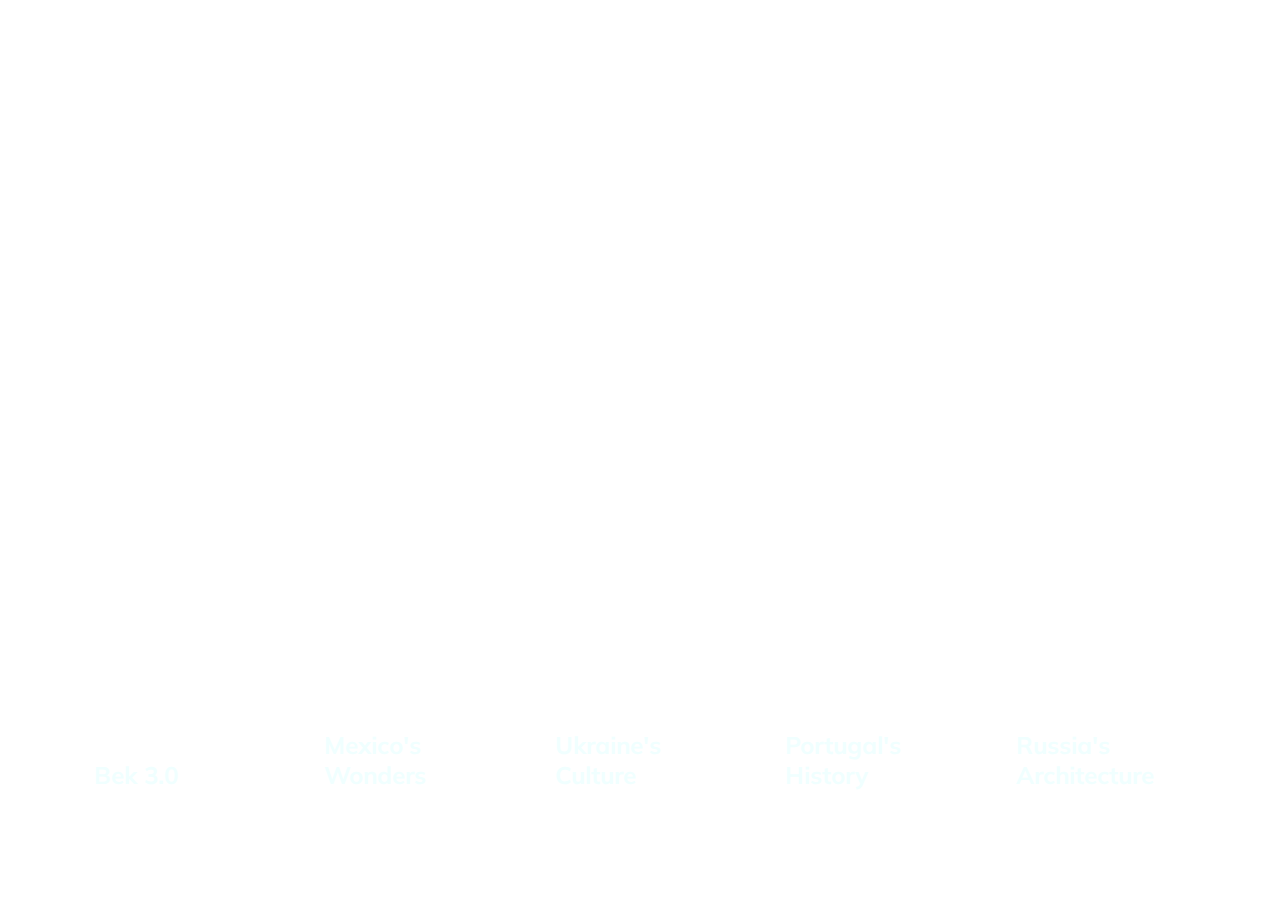
<file: first-project/index.html>
<!DOCTYPE html>
<html lang="en">
<head>
    <meta charset="UTF-8"/>
    <meta http-equiv="X-UA-Compatible" content="IE=edge">
    <meta name="viewport" content="width=device-width, initial-scale=1.0">
   <link rel="stylesheet" href="style.css">
   <link rel="stylesheet" href="https://cdnjs.cloudflare.com/ajax/libs/font-awesome/5.15.4/css/all.min.css" integrity="sha512-1ycn6IcaQQ40/MKBW2W4Rhis/DbILU74C1vSrLJxCq57o941Ym01SwNsOMqvEBFlcgUa6xLiPY/NS5R+E6ztJQ==" crossorigin="anonymous" />
    <title>Project One</title>
</head>
<body>
    <div class="container">
            <div class="panel active" style="background-image: url('https://images.unsplash.com/photo-1589519160142-7d1a51b43eaf?ixid=MnwxMjA3fDB8MHxzZWFyY2h8MzZ8fHdvcmxkfGVufDB8fDB8fA%3D%3D&ixlib=rb-1.2.1&auto=format&fit=crop&w=800&q=60');">
            <h3>Bek 3.0</h3> 
            </div>
            <div class="panel active" style="background-image: url('https://images.unsplash.com/photo-1587792221503-e17acb470a23?ixid=MnwxMjA3fDB8MHxwaG90by1wYWdlfHx8fGVufDB8fHx8&ixlib=rb-1.2.1&auto=format&fit=crop&w=741&q=80');">
            <h3>Mexico's Wonders</h3> 
            </div>
            <div class="panel active" style="background-image: url('https://images.unsplash.com/photo-1605990422163-f65a8ffea32a?ixid=MnwxMjA3fDB8MHxwaG90by1wYWdlfHx8fGVufDB8fHx8&ixlib=rb-1.2.1&auto=format&fit=crop&w=788&q=80');">
            <h3>Ukraine's Culture</h3> 
            </div>
            <div class="panel active" style="background-image: url('https://images.unsplash.com/photo-1546375982-c22276aa12f0?ixid=MnwxMjA3fDB8MHxwaG90by1wYWdlfHx8fGVufDB8fHx8&ixlib=rb-1.2.1&auto=format&fit=crop&w=1065&q=80');">
            <h3>Portugal's History</h3> 
            </div>
            <div class="panel active" style="background-image: url('https://images.unsplash.com/photo-1596484552834-6a58f850e0a1?ixid=MnwxMjA3fDB8MHxwaG90by1wYWdlfHx8fGVufDB8fHx8&ixlib=rb-1.2.1&auto=format&fit=crop&w=750&q=80');">
            <h3> Russia's Architecture</h3> 
            </div>
</div>  
    <script src="main.js "></script>
</body>
</html>
</file>
<file: first-project/style.css>
@import url('https://fonts.googleapis.com/css2?family=Muli:wght@400;700&display=swap');

* {
  box-sizing: border-box;
}
/* ^ One at a time when clicked another one shows up then it cycles through.  */
body {
  font-family: 'Muli', sans-serif;
  display: flex;
  align-items: center;
  justify-content: center;
  height: 100vh;
  overflow: hidden;
  margin: 0;
}

.container {
  display: flex;
  width: 90vw;
}

.panel {
  background-size: auto 100%;
  background-position: center;
  background-repeat: no-repeat;
  height: 80vh;
  border-radius: 40px;
  color: azure;
  cursor: pointer;
  flex: 0.5;
  margin: 10px;
  position: relative;
  transition: flex 0.7s ease-in;
}

.panel h3 {
  font-size: 24px;
  position: absolute;
  bottom: 20px;
  left: 20px;
  margin: 0;
  opacity: 0;
}
.panel.active {
  flex: 5;
}
.panel.active h3 {
  opacity: 1;
  transition: opacity 0.3s ease-in 0.4s;
}

/* ^Create a media for when it get beyond it changes  .container width: 50vw;  */
@media (max-width: 480px) {
  .container {
    width: 100vw;
  }

  .panel:nth-of-type(5),
  .panel:nth-of-type(6) {
    display: none;
  }
}
</file>
